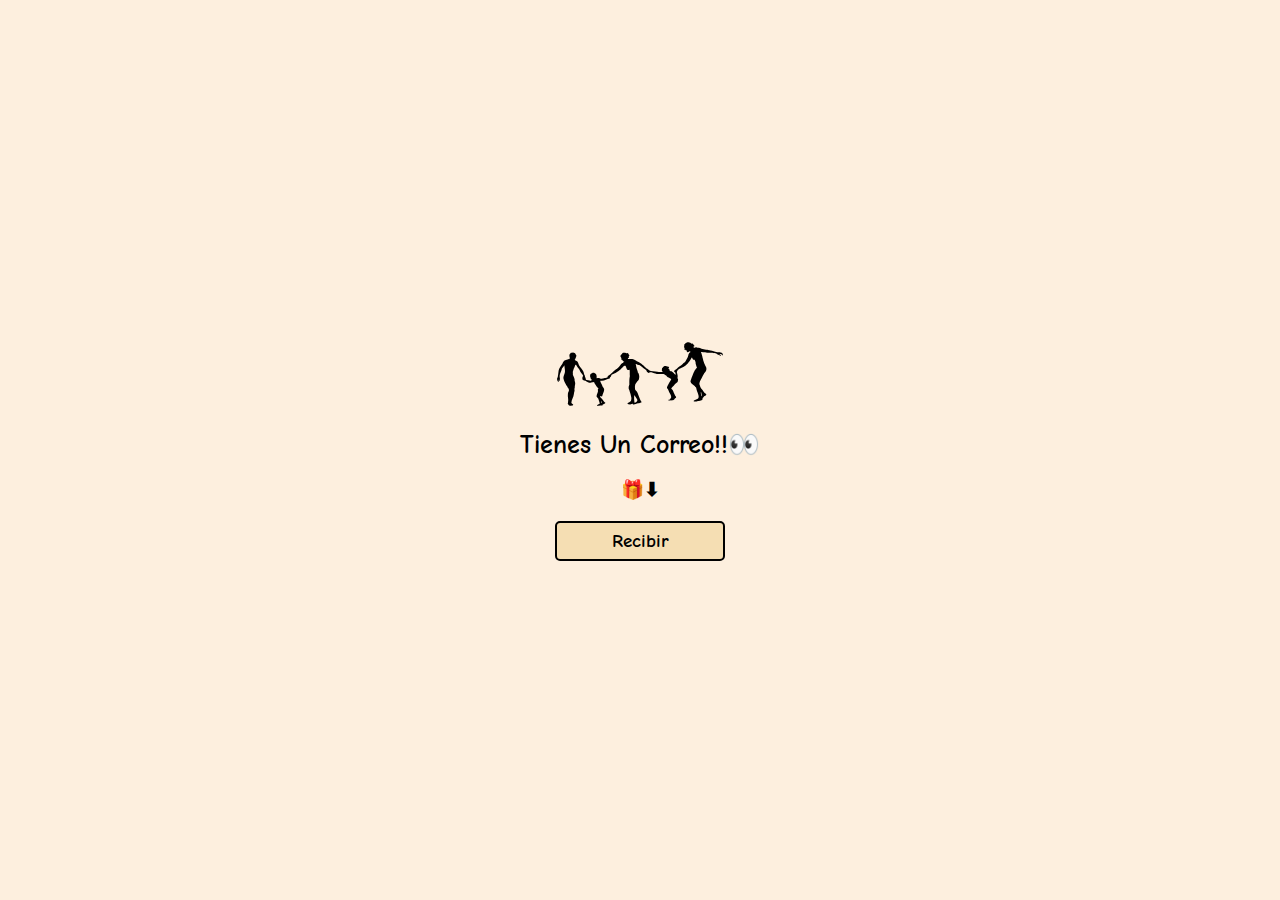
<file: index.html>
<!DOCTYPE html>
<html lang="en">
<head>
    <meta charset="UTF-8">
    <meta http-equiv="X-UA-Compatible" content="IE=edge">
    <meta name="viewport" content="width=device-width, initial-scale=1.0">
    <title>Feliz Cumpleaños 🥳🥳</title>
    <link rel="stylesheet" href="style.css">
</head>

<body >
    

    <div class="container2">

        <img  class= "Familia" src="Familia.svg" alt="">
        <p2 id="MsjC"> Tienes Un Correo!!👀 </p2>
        
        <h3> 🎁⬇ </h3>
        <div  class="BtnStart">
            
        <audio id="musica" src="music.mp3" ></audio>
        <audio>
            <source src="music.mp3" type="">
            <source src="music.ogg" type="">
            <source src="music.wav" type="">
        
        
        </audio>

        <button class="Start" onclick="redirectToPage()">Recibir</button>
        
    <script>
        function redirectToPage() {

            var music = document.getElementById("musica");
            music.play();
            window.location.href = "index2.html";
        }
    </script>

    </div>
   
    </div>
    
    
    



</body>

</html>
</file>
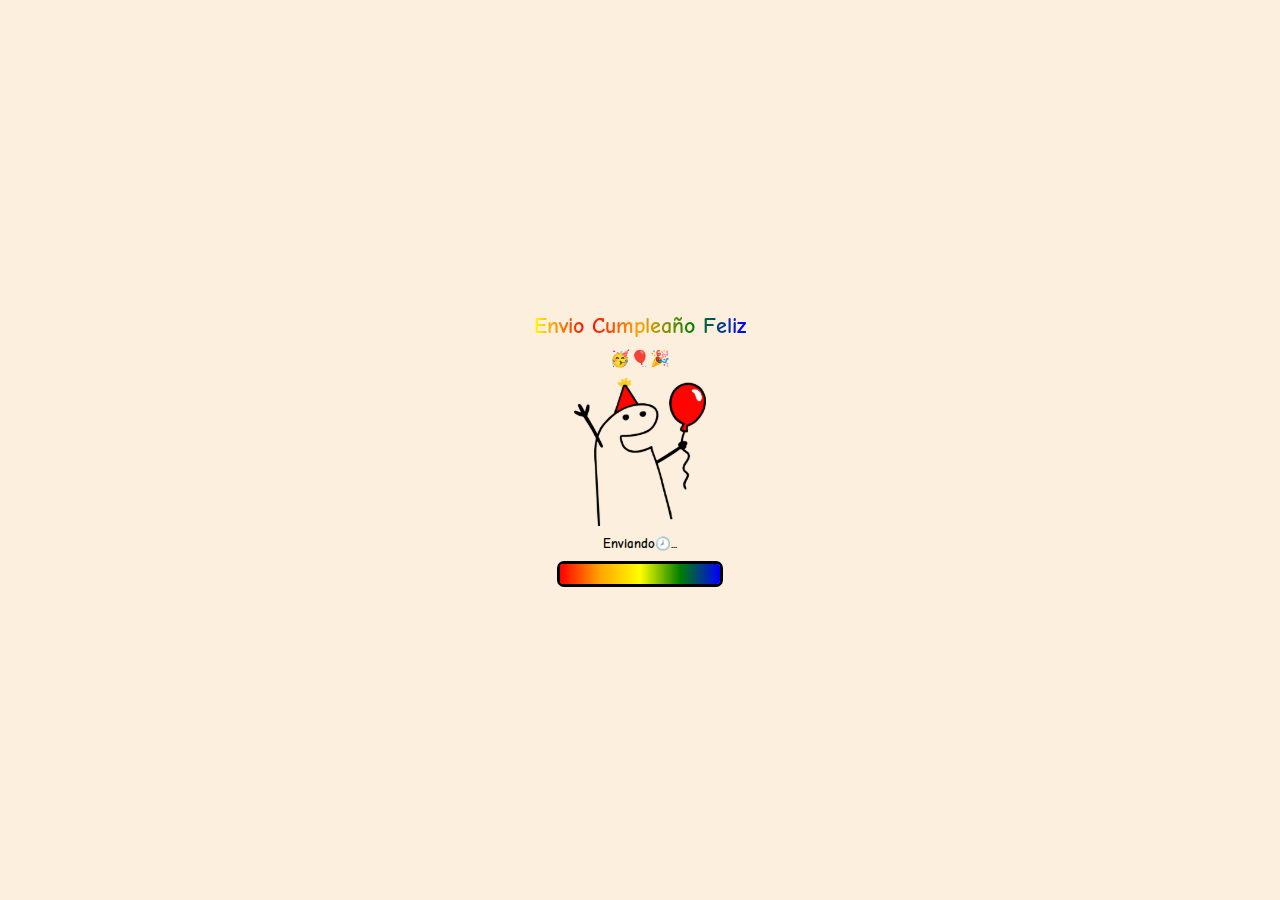
<file: index2.html>
<!DOCTYPE html>
<html lang="en">
<head>
    <meta charset="UTF-8">
    <meta http-equiv="X-UA-Compatible" content="IE=edge">
    <meta name="viewport" content="width=device-width, initial-scale=1.0">
    <title>Feliz Cumpleaños 🥳🥳</title>
    <link rel="stylesheet" href="style.css">
</head>

<body >

    
    <div class="container">
        <h1>Envio Cumpleaño Feliz</h1>🥳🎈🎉
        <img src="Dibujo.svg" alt="">
        <p id="loading-msj">Enviando🕗...</p>
        <div class="box">
            <div class="box-loading">

         <a id="BtnClick" href="https://youtu.be/AkciYUVZlVo"> Clik Aqui</a>       

        </div>
        
            
        <audio id="musica" src="music.mp3" autoplay ></audio>
        <audio>

            <source src="music.mp3" type="">
            <source src="music.ogg" type="">
            <source src="music.wav" type="">
        
        </audio>
        
    <script>
        function redirectToPage() {
            
            var music = document.getElementById("musica");
            music.play();
        }
    </script>

        
    </div>

    
    </div> 


<script src="scrip.js"></script>
</body>

</html>
</file>
<file: style.css>
* {
    margin: 0;
    padding: 0;
    
}


@font-face {
    font-family: ComicNeue;
    src: url(ComicNeue-Bold.ttf);
}

body {
    font-family: 'ComicNeue';
    height: 100vh;
    width: 100vw;
    display: flex;
    align-items: center;
    justify-content: center;
}
.container{
    background-color:rgb(253, 239, 222);
    height: 100vh;
    width: 100vw;
    display: flex;
    gap: 10px;
    flex-direction: column;
    align-items: center;
    justify-content: center;
}


h1 {
    font-size: 1.4em;
    font-weight: bold;
    background-image: linear-gradient(to right,yellow, red, orange,  green, blue);
    -webkit-background-clip: text;
    -webkit-text-fill-color: transparent;
      

}
p {
    font-size: 0.8em;
    font-weight: bold;
}

@keyframes loading {
    0%{
        width: 0%;
        background-color: red;
    }
    100%{

    }
}

.box{
    width: 160px;
    height: 20px;
    border: 3px solid black;
    border-radius: 7px;


}
.box-loading {
    height: 20px;
    width: 100%;
    border-radius: 3px;
    animation: loading 11s;
    background-image: linear-gradient(to right, red, orange, yellow, green, blue) ;

}


#BtnClick {
    display: none;
    width: 130px;
    height: 40px;
    background-color: wheat;
    border-radius: 10px;
    color: black;
    align-items: center;
    justify-content: center;
    border: 2px solid black;
    transform: translate(10%, 150%);
    font-family: ComicNeue;
}
    
#BtnClick:hover{
    border: 2px solid black;
    background-color: transparent;
    color: black;
}



.container2 {
    font-family: 'ComicNeue';
    display: inline-block;
    background-color: rgb(253, 239, 222);
    height: 100vh;
    width: 100vw;
    display: flex;
    gap: 20px;
    flex-direction: column;
    align-items: center;
    justify-content: center;
}

p2 {
    font-size: 1.6em;
    font-weight: bold;
}


.Start{
    display: inline-block;
    width: 170px;
    height: 40px;
    background-color: wheat;
    border-radius: 5px;
    color: black;
    align-items: center;
    justify-content: center;
    border: 2px solid black;
    transform: translate(0%,0%);
    font-size: 1.2em;
    font-weight: bold;
    text-align: center;
    font-family: 'ComicNeue';
}

.Start:hover{
        border: 2px solid black;
        color: black;
        background-color: transparent;
    
}

body {
    font-family: 'ComicNeue';
    height: 100vh;
    width: 100vw;
    display: flex;
    align-items: center;
    justify-content: center;

}

.Familia {
    height: 70px;
}
</file>
